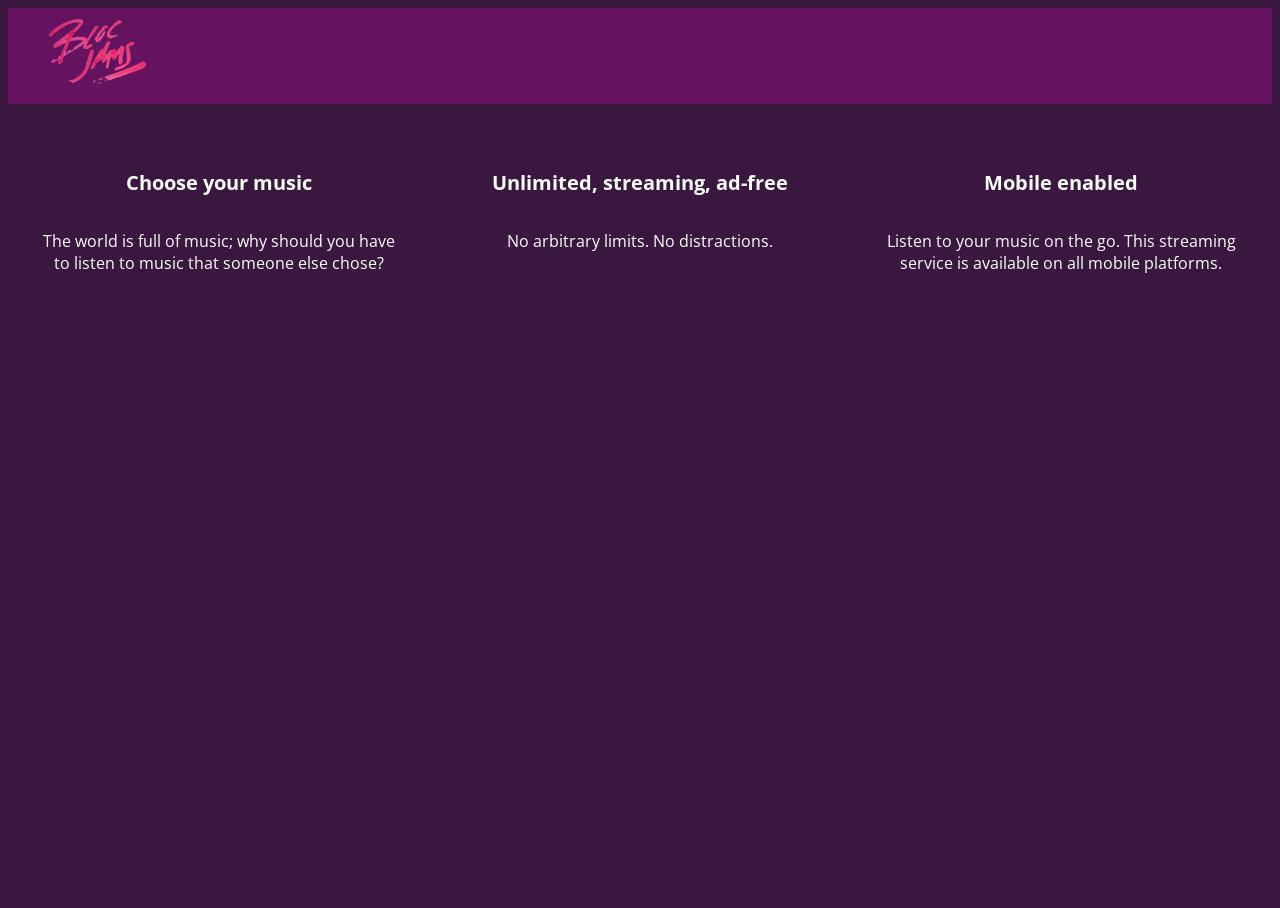
<file: index.html>
<!DOCTYPE html>
<html>
    <head>
        <title>Bloc Jams</title>
        <link rel="stylesheet" type="text/css" href="http://fonts.googleapis.com/css?family=Open+Sans:400,800,600,700,300">
         <link rel="stylesheet" type="text/css" href="http://code.ionicframework.com/ionicons/2.0.1/css/ionicons.min.css">
         <link rel="stylesheet" type="text/css" href="styles/normalize.css">
         <link rel="stylesheet" type="text/css" href="styles/main.css">
    </head>
     <body class="landing">
           <nav class="navbar"> <!-- nav bar -->
             <img src="assets/images/bloc_jams_logo.png" alt="bloc jams logo" class="logo">
         </nav>
        <section class="selling-points"> <!-- selling points -->
             <div class="point">
                 <span class="ion-music-note"></span>
                 <h5 class="point-title">Choose your music</h5>
                 <p class="point-description">The world is full of music; why should you have to listen to music that someone else chose?</p>
             </div>
             <div class="point">
                 <span class="ion-radio-waves"></span>
                 <h5 class="point-title">Unlimited, streaming, ad-free</h5>
                 <p class="point-description">No arbitrary limits. No distractions.</p>
             </div>
             <div class="point">
                 <span class="ion-iphone"></span>
                 <h5 class="point-title">Mobile enabled</h5>
                 <p class="point-description">Listen to your music on the go. This streaming service is available on all mobile platforms.</p>

             </div>
         </div>
    </body>
</html>
</file>
<file: styles/main.css>
html {
     height: 100%; /* makes sure our HTML takes up 100% of the browser window */
 }
 
 body {
     font-family: 'Open Sans'; /* sets our font to the "Open Sans" typeface */
     color: white; /* sets the text color to white */
     min-height: 100%; /* says the height of the body must be, at minimum, 100% of the window */
 }
 
 body.landing {
     background-color: rgb(58,23,63); /* sets the background color to an RGB value (see below) */
 }

.navbar {
     padding: 0.5rem;
     background-color: rgb(101,18,95);
 }
 
 .navbar .logo {
     position: relative; /* positioning will be explained in a resource */
     left: 2rem;
 }
 
 .hero-content {
     position: relative; /* positioning will be explained in a resource */
     min-height: 600px; /* hero content element must be _at least_ 600 pixels */
     background-image: url(../assets/images/bloc_jams_bg.jpg);
     background-repeat: no-repeat;
     background-position: center center;
     background-size: cover;
 }
 
 .hero-content .hero-title {
     position: absolute;             /* positioning will be explained in a resource */
     top: 40%;                       /* positioning will be explained in a resource */
     -webkit-transform: translateY(-50%);
     -moz-transform: translateY(-50%);
     -ms-transform: translateY(-50%);
     transform: translateY(-50%);
     width: 100%;                    /* makes sure the title inhabits the full width of its container */
     text-align: center;             /* aligns text in the horizontal center of the element */
     font-size: 4rem;                /* specifies the size of the font in root em units */
     font-weight: 300;               /* makes the font thinner or lighter weight */
     text-transform: uppercase;      /* transforms the text to be all uppercase lettering */
     letter-spacing: 0.5rem;         /* puts 0.5 root ems worth of space between each letter */
     text-shadow: 1px 1px 0px rgb(58,23,63); /* creates a shadow underneath the text for readability over the image */
 }
 
 .selling-points {
     position: relative;
     display: table;
     width: 100%;
     -webkit-box-sizing: border-box;
     -moz-box-sizing: border-box;
     box-sizing: border-box; /* we'll explain this in a resource */
 }
 
 .point {
     display: table-cell;
     position: relative;
     width: 33.3%;
     padding: 2rem;
     text-align: center;
 }
 
 .point .point-title {
     font-size: 1.25rem;
 }
 
 .ion-music-note,
 .ion-radio-waves,
 .ion-iphone {
     color: rgb(233,50,117);
     font-size: 5rem;
 }
</file>
